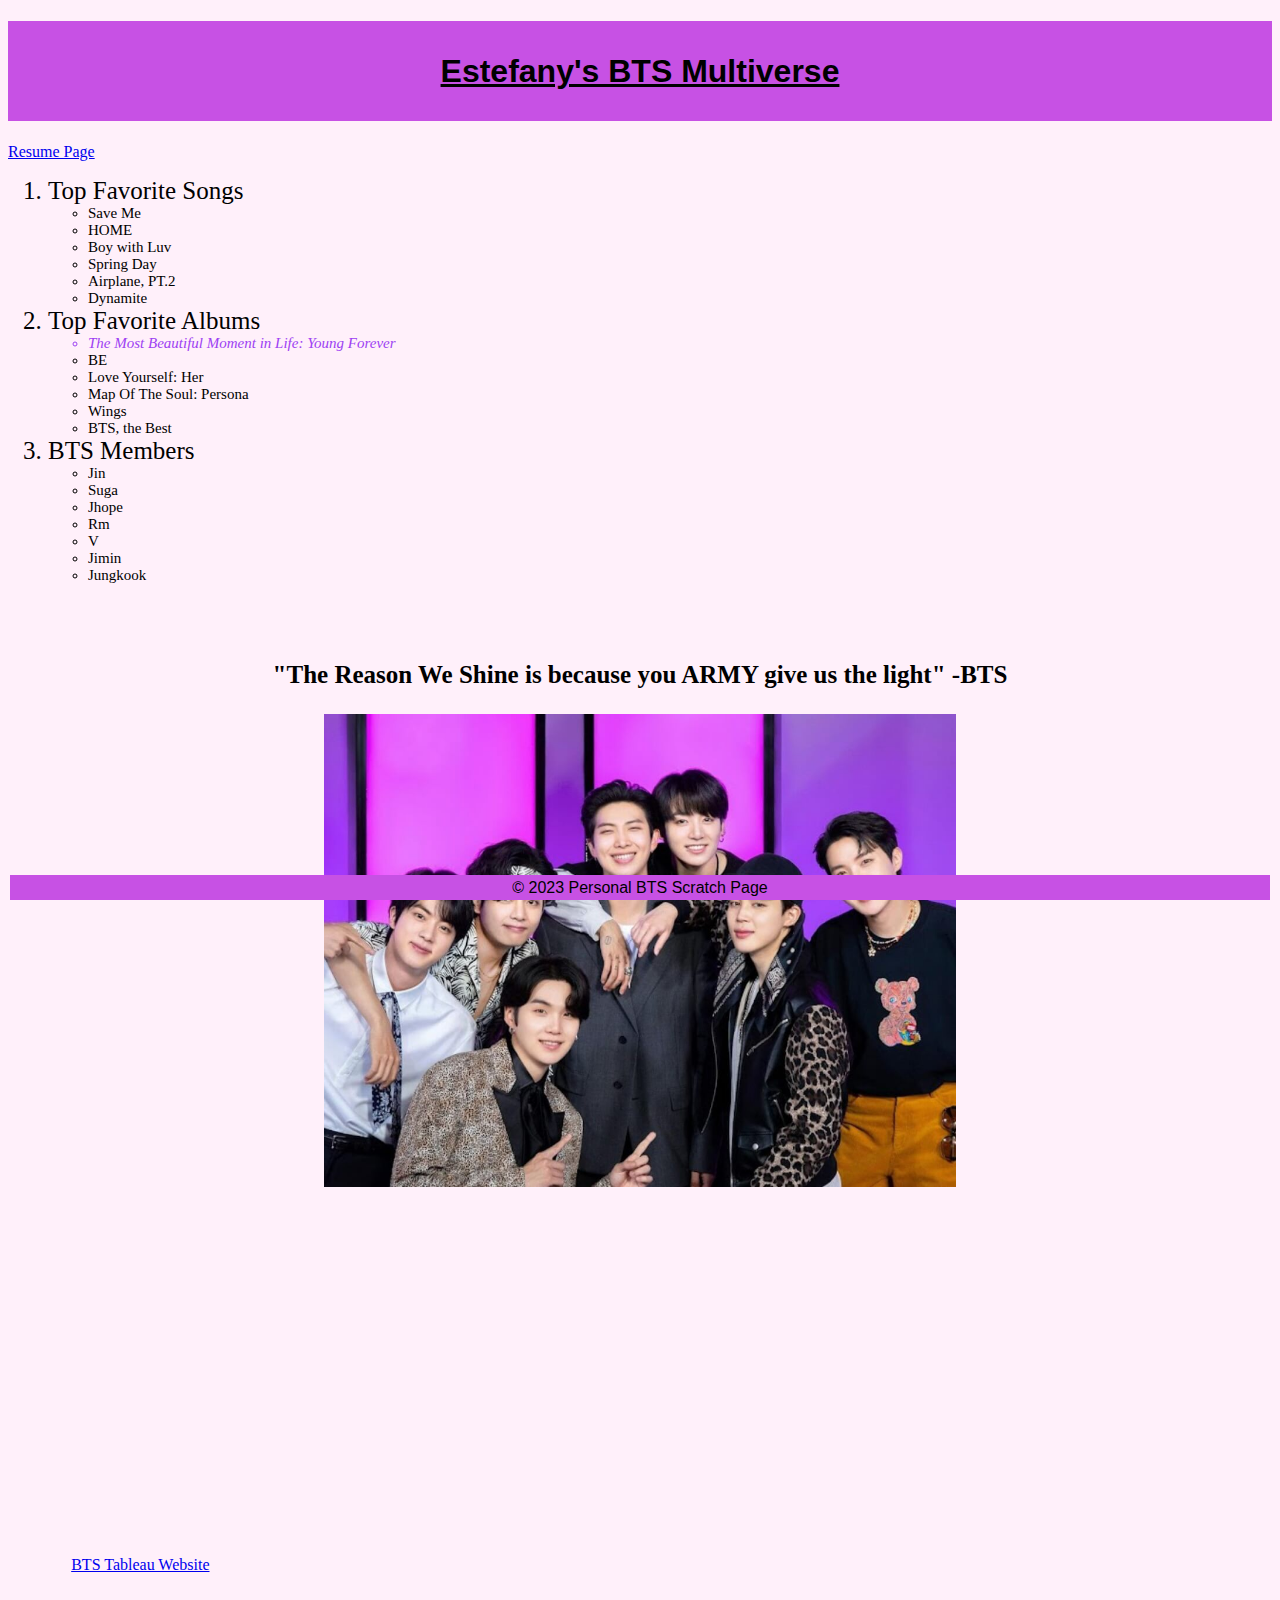
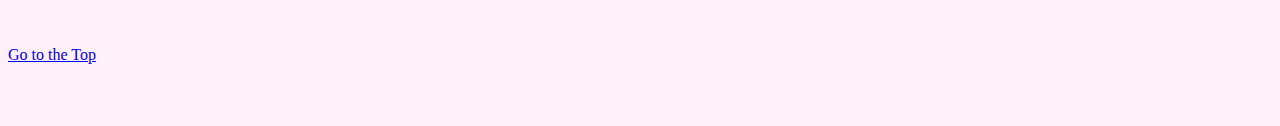
<file: scratch.html>
<!DOCTYPE html>
<html lang="en">
<head>
    <meta charset="UTF-8">
    <meta http-equiv="X-UA-Compatible" content="IE=edge">
    <meta name="viewport" content="width=device-width, initial-scale=1.0">
    <title>BTS Best Kpop Group</title>
    <link rel="stylesheet" href="css/mystyles.css">
</head>
   
<body>
<div>
    <h1 id="top" class="common mainbody">Estefany's BTS Multiverse</h1>
</div>
<a href="index.html">Resume Page</a> 
<div> 
    <ol>
        <li class="bigfont">Top Favorite Songs</li>
            <ul>
                <li>Save Me</li>
                <li>HOME</li>
                <li>Boy with Luv</li>
                <li>Spring Day</li>
                <li>Airplane, PT.2</li>
                <li>Dynamite</li>
            </ul>
        <li class="bigfont">Top Favorite Albums</li>
            <ul>
                <li class="emphasizedText">The Most Beautiful Moment in Life: Young Forever</li>
                <li>BE</li>
                <li>Love Yourself: Her</li>
                <li>Map Of The Soul: Persona</li>
                <li>Wings</li>
                <li>BTS, the Best</li>
            </ul>
        <li class="bigfont">BTS Members</li>
            <ul>
                <li>Jin</li>
                <li>Suga</li>
                <li>Jhope</li>
                <li>Rm</li>
                <li>V</li>
                <li>Jimin</li>
                <li>Jungkook</li>
            </ul>
           
    </ol> 
    <br>
    <br>
    <p class="p">"The Reason We Shine is because you ARMY give us the light" -BTS</p> 
</div>
<img class="img"src="assets/img/BTSpicture.jpeg" alt="BTS members" width="600">
<br>
<br>
<iframe class="video" width="560" height="315" src="https://www.youtube.com/embed/YXYJH_NHA4U" title="YouTube video player" frameborder="0" allow="accelerometer; autoplay; clipboard-write; encrypted-media; gyroscope; picture-in-picture; web-share" allowfullscreen></iframe>
<br>
<div class="centertableau"> 
<a href="https://public.tableau.com/app/profile/alisa.prem/viz/BTSBeyondTheSceneIronViz2021/BTSBeyondTheScene">BTS Tableau Website</a>
<br>
<div class='tableauPlaceholder' id='viz1681862084575' style='position: relative'><noscript><a href='#'><img alt='BTS: Beyond The Scene ' src='https:&#47;&#47;public.tableau.com&#47;static&#47;images&#47;BT&#47;BTSBeyondTheSceneIronViz2021&#47;BTSBeyondTheScene&#47;1_rss.png' style='border: none' /></a></noscript><object class='tableauViz'  style='display:none;'><param name='host_url' value='https%3A%2F%2Fpublic.tableau.com%2F' /> <param name='embed_code_version' value='3' /> <param name='site_root' value='' /><param name='name' value='BTSBeyondTheSceneIronViz2021&#47;BTSBeyondTheScene' /><param name='tabs' value='no' /><param name='toolbar' value='yes' /><param name='static_image' value='https:&#47;&#47;public.tableau.com&#47;static&#47;images&#47;BT&#47;BTSBeyondTheSceneIronViz2021&#47;BTSBeyondTheScene&#47;1.png' /> <param name='animate_transition' value='yes' /><param name='display_static_image' value='yes' /><param name='display_spinner' value='yes' /><param name='display_overlay' value='yes' /><param name='display_count' value='yes' /><param name='language' value='en-US' /></object></div>                <script type='text/javascript'>                    var divElement = document.getElementById('viz1681862084575');                    var vizElement = divElement.getElementsByTagName('object')[0];                    vizElement.style.width='2500px';vizElement.style.height='5000px';                    var scriptElement = document.createElement('script');                    scriptElement.src = 'https://public.tableau.com/javascripts/api/viz_v1.js';                    vizElement.parentNode.insertBefore(scriptElement, vizElement);                </script>
</div>
<br>
<br>
<br>
<br>
<a href="#top">Go to the Top</a>
<br>
<br>
<br>
<br>
<div class="common footer">
    &copy; 2023 Personal BTS Scratch Page
</div>
</body>
</html>
</file>
<file: css/mystyles.css>
.common{
    text-align: center;
    font-family:'Gill Sans', 'Gill Sans MT', Calibri, 'Trebuchet MS', sans-serif

}
.bigfont{
    font-size: 25px;
}
li{
   font-size: 15px; 
}
.emphasizedText{
    font-style:italic;
    color: rgb(157, 65, 243);
}
p{
    font-weight: bold;
    font-family:fantasy;
    font-size: 25px;
    text-align: center;

}
.centertableau{
    padding-left: 5%;
}
.mainbody{
    text-align: center;
    height: 100px;
    background-color: rgb(199, 81, 228);
    color:black;
    line-height: 100px;

}
.img{
    display: block;
    margin-left: auto;
    margin-right: auto;
    width: 50%;
}
.video{
    display: block; 
    margin-left: auto; 
    margin-right: auto;
    width: 50%;

}
body{
    background-color:rgb(255, 240, 250)
}
.footer{
    height: 25px;
    background-color:rgb(199, 81, 228);
    color: black;
    line-height: 25px;
    position: fixed;
    left: 10px;
    right: 10px;
    bottom: 0px;
}
#top{
    text-decoration: underline;
}
</file>
